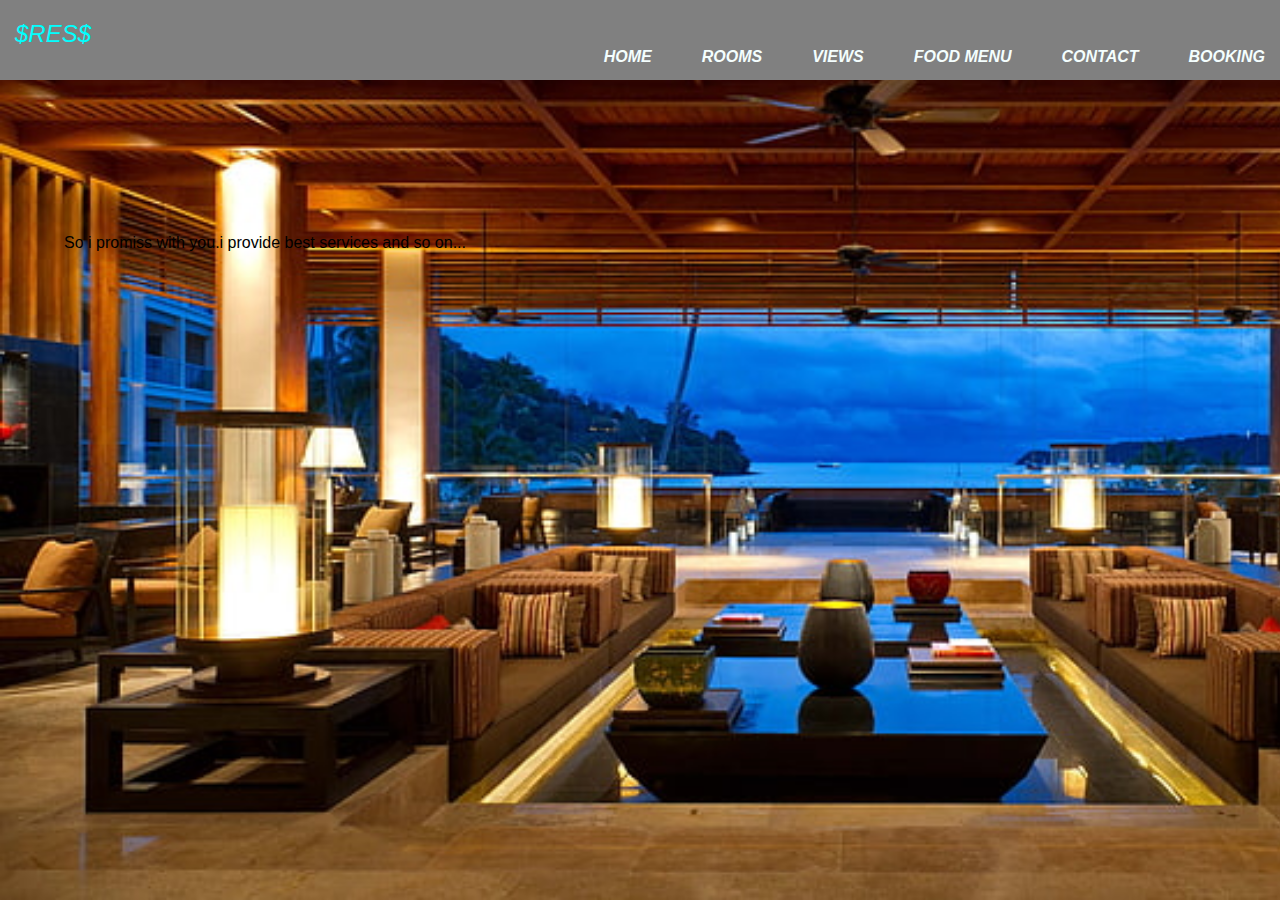
<file: index.html>
<!DOCTYPE html>
<html lang="en">
<head>
    <meta charset="UTF-8">
    <meta http-equiv="X-UA-Compatible" content="IE=edge">
    <meta name="viewport" content="width=device-width, initial-scale=1.0">
    <link rel="stylesheet" href="./rest.css">
    <title>RESTURENT</title>
    <style>
        body {
          background-image: url('Rmain.jpg');
          background-repeat: no-repeat;
          background-attachment: fixed;
          background-size: cover;
          opacity: ;
        }
        </style>
</head>
<body>
    <div class="div1">
        <p class="logo">$RES$</p> 
        <nav class="nav-bar">
            <ul class="ul">
                <li class="li1"><a href="index.html" >HOME</a></li>
                <li class="li1"><a href="rooms.html" >ROOMS</a></li>
                <li class="li1"><a href="views.html" >VIEWS</a></li>
                <li class="li1"><a href="menu.html" >FOOD MENU</a></li>
                <li class="li1"><a href="contact.html" >CONTACT</a></li>
                <li class="li1"><a href="booking.html" >BOOKING</a></li>
            </ul>
        </nav> 
    </div>
    <section class="container">
        <marquee width="100%"  height="100px" direction="left" class="text">Your Wel To My Resturent</marquee>
        <div class="body">
            <p class="para">So i promiss with you.i provide best services and so on...</p>
        </div>
    </section>
 
</body>
</html>
</file>
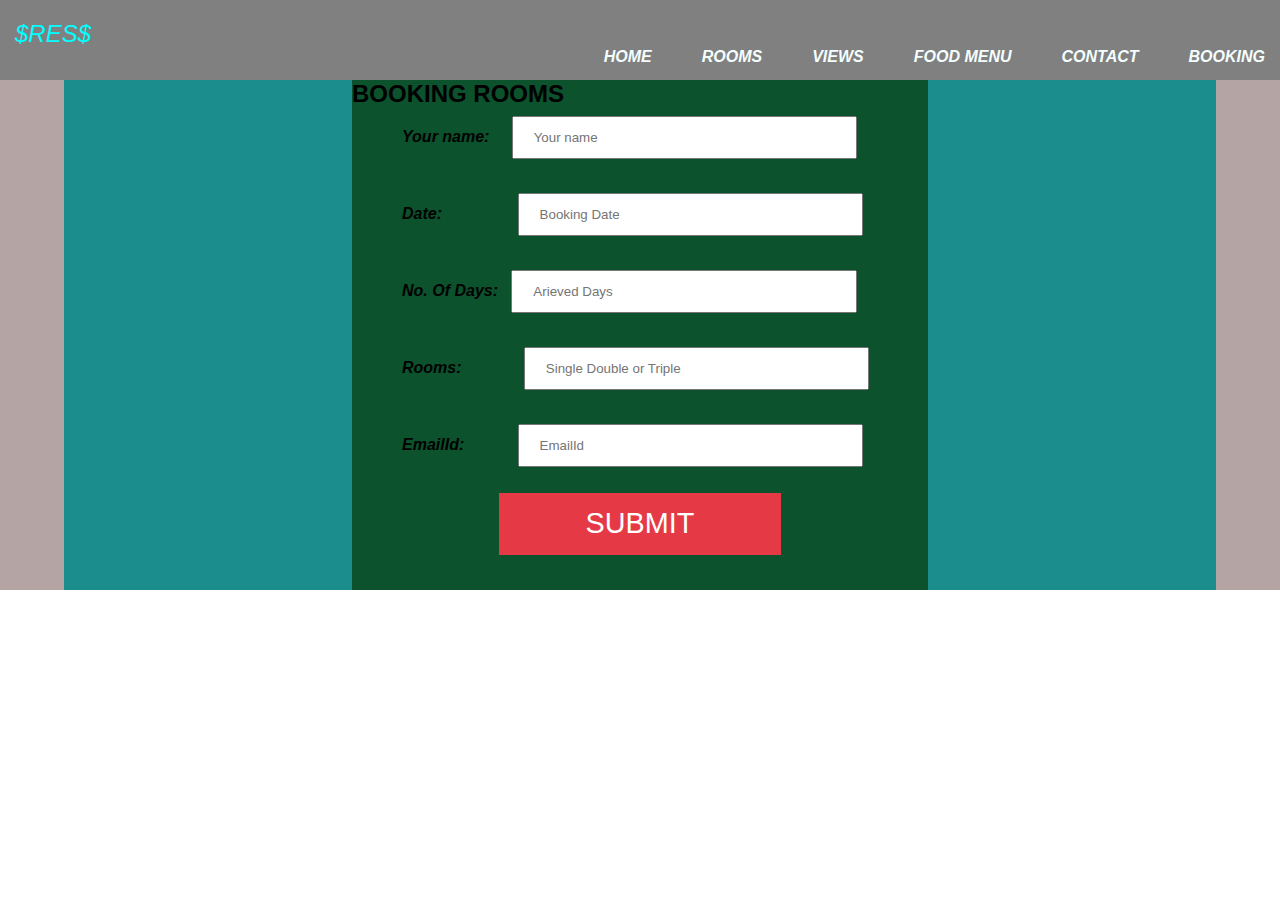
<file: booking.html>
<!DOCTYPE html>
<html lang="en">
<head>
    <meta charset="UTF-8">
    <meta http-equiv="X-UA-Compatible" content="IE=edge">
    <meta name="viewport" content="width=device-width, initial-scale=1.0">
    <link rel="stylesheet" href="./rest.css">
    <title>Document</title>
</head>
<body>
    <div class="div1">
        <p class="logo">$RES$</p> 
        <nav class="nav-bar">
            <ul class="ul">
                <li class="li1"><a href="index.html">HOME</a></li>
                <li class="li1"><a href="rooms.html">ROOMS</a></li>
                <li class="li1"><a href="views.html">VIEWS</a></li>
                <li class="li1"><a href="menu.html">FOOD MENU</a></li>
                <li class="li1"><a href="contact.html">CONTACT</a></li>
                <li class="li1"><a href="booking.html">BOOKING</a></li>
            </ul>
        </nav> 
    </div>
    <div class="b">
        <section class="container" class="b">
            <div class="book">
                <div class="d1">
                    <div>
                    </div>
                </div>
                <div class="d2">
                    <h2 class="me">BOOKING ROOMS</h2>
                    <form>
                        <label class="form-label" for="fname">Your name:</label>&nbsp;&nbsp;&nbsp;&nbsp;
                        <input class="inp" type="text" id ="fname" name="fname" placeholder="Your name" required><br><br>
                        <label class="form-label" for="Boking">Date:</label>&nbsp;&nbsp;&nbsp;&nbsp;&nbsp;&nbsp;&nbsp;&nbsp;&nbsp;&nbsp;&nbsp;&nbsp;&nbsp;&nbsp;&nbsp;&nbsp;
                        <input  class="inp" type="text" id ="Mid Name" name="MidNmame" placeholder="Booking Date" required><br><br>
                        <label class="form-label" for="lname">No. Of Days:</label>&nbsp;&nbsp;
                        <input  class="inp" type="text" id ="lname" name="lname" placeholder="Arieved Days" required ><br><br>
                        <label class="form-label" for="mb">Rooms:</label>&nbsp;&nbsp;&nbsp;&nbsp;&nbsp;&nbsp;&nbsp;&nbsp;&nbsp;&nbsp;&nbsp;&nbsp;&nbsp;
                        <input  class="inp" type="text" id="mb" name="mb" placeholder="Single Double or Triple" required><br><br>
                        <label class="form-label" for="email">EmailId:</label>&nbsp;&nbsp;&nbsp;&nbsp;&nbsp;&nbsp;&nbsp;&nbsp;&nbsp;&nbsp;&nbsp;
                        <input  class="inp" type="email" id ="email" name="email" placeholder="EmailId" required><br><br>
                        <button type="submit" class="form-btn">Submit</button>
                        
                    </form>
                    
                </div>
                <div class="d1">
                </div>
            </div>
        </section>
    </div>
    
</body>
</html>
</file>
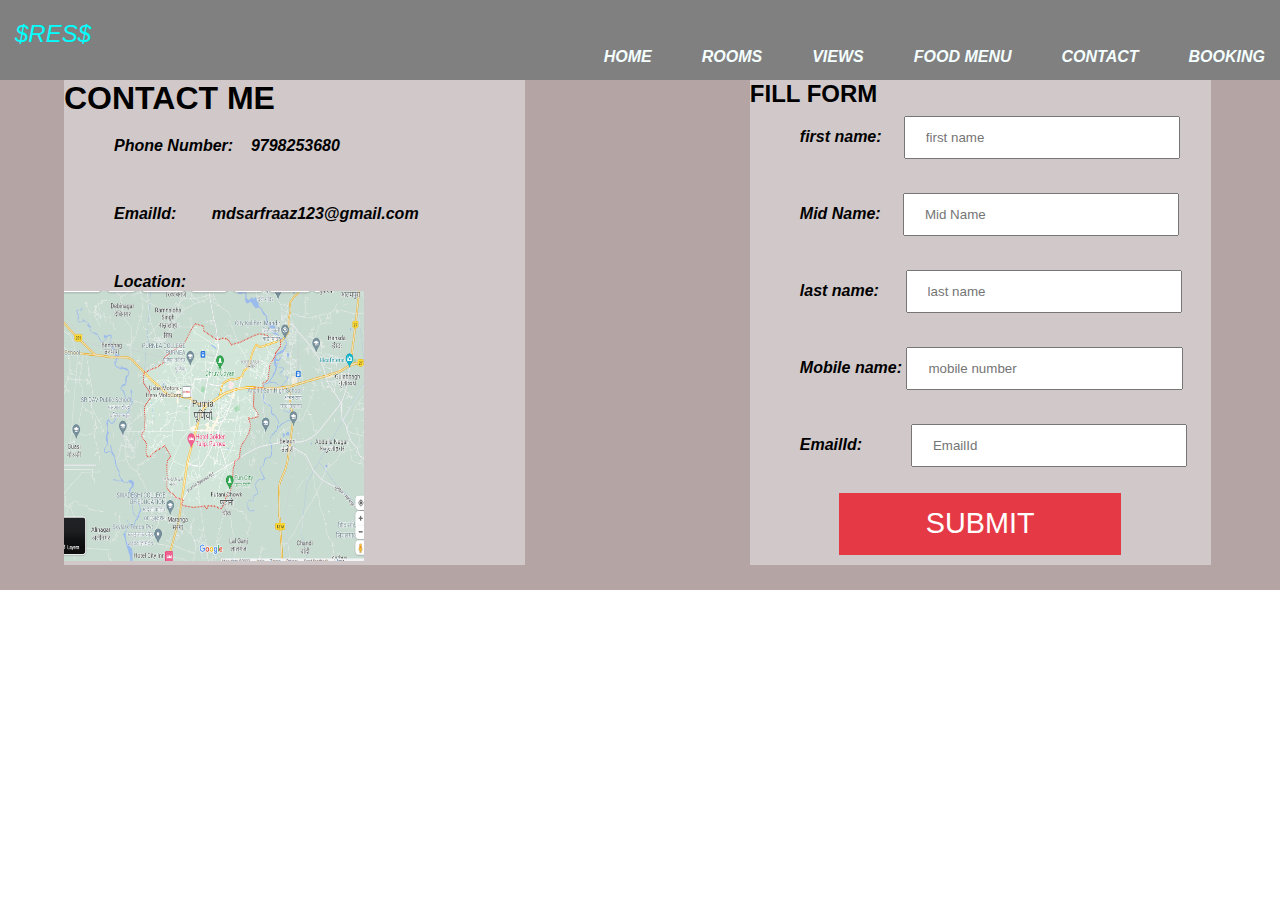
<file: contact.html>
<!DOCTYPE html>
<html lang="en">
<head>
    <meta charset="UTF-8">
    <meta http-equiv="X-UA-Compatible" content="IE=edge">
    <meta name="viewport" content="width=device-width, initial-scale=1.0">
    <link rel="stylesheet" href="./rest.css">

    <title>Document</title>
</head>
<body>
    <div class="div1">
        <p class="logo">$RES$</p> 
        <nav class="nav-bar">
            <ul class="ul">
                <li class="li1"><a href="index.html">HOME</a></li>
                <li class="li1"><a href="rooms.html">ROOMS</a></li>
                <li class="li1"><a href="views.html">VIEWS</a></li>
                <li class="li1"><a href="menu.html">FOOD MENU</a></li>
                <li class="li1"><a href="contact.html">CONTACT</a></li>
                <li class="li1"><a href="booking.html">BOOKING</a></li>
            </ul>
        </nav> 
    </div>
    <div class="b">
        <section class="container" class="b">
            <div class="con">
                <div class="location">
                    <h1 class="me">CONTACT ME</h1>
                    <div class="locc"><span class="form-label" >Phone Number:&nbsp;&nbsp;&nbsp;&nbsp;9798253680</span></div>
                    <div class="em"><span class="form-label">EmailId:&nbsp;&nbsp;&nbsp;&nbsp;&nbsp;&nbsp;&nbsp;&nbsp;mdsarfraaz123@gmail.com</span></div>
                    <div class="em">
                        <div class="form-label">Location:</div>
                        <img src="map.png" alt="Workplace" usemap="#workmap" width="300" height="270">
                    </div>
                        
                </div>
                <div class="contact">
                    <h2 class="me">FILL FORM</h2>
                    <form>
                        <label class="form-label" for="fname">first name:</label>&nbsp;&nbsp;&nbsp;&nbsp;
                        <input class="inp" type="text" id ="fname" name="fname" placeholder="first name" required><br><br>
                        <label class="form-label" for="Mid Name">Mid Name:</label>&nbsp;&nbsp;&nbsp;&nbsp;
                        <input  class="inp" type="text" id ="Mid Name" name="MidNmame" placeholder="Mid Name" required><br><br>
                        <label class="form-label" for="lname">last name:</label>&nbsp;&nbsp;&nbsp;&nbsp;&nbsp;
                        <input  class="inp" type="text" id ="lname" name="lname" placeholder="last name" required ><br><br>
                        <label class="form-label" for="mb">Mobile name:</label>
                        <input  class="inp" type="text" id="mb" name="mb" placeholder="mobile number" required><br><br>
                        <label class="form-label" for="email">EmailId:</label>&nbsp;&nbsp;&nbsp;&nbsp;&nbsp;&nbsp;&nbsp;&nbsp;&nbsp;&nbsp;
                        <input  class="inp" type="email" id ="email" name="email" placeholder="EmailId" required><br><br>
                        <button type="submit" class="form-btn">Submit</button>
                        
                    </form>
                    
                </div>
            

            </div>
         
        </section>
    </div>
    
</body>
</html>
</file>
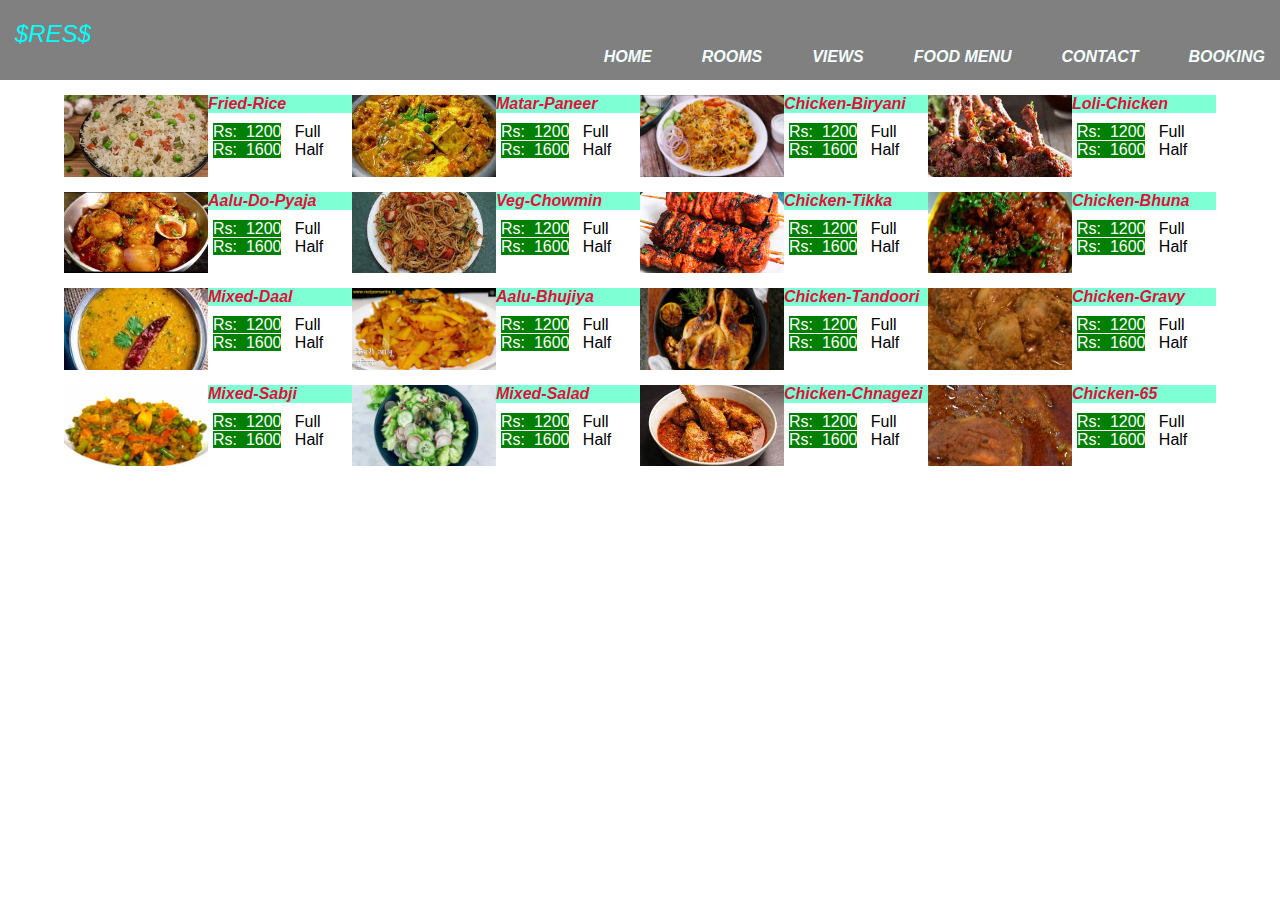
<file: menu.html>
<!DOCTYPE html>
<html lang="en">
<head>
    <meta charset="UTF-8">
    <meta http-equiv="X-UA-Compatible" content="IE=edge">
    <meta name="viewport" content="width=device-width, initial-scale=1.0">
    <link rel="stylesheet" href="./rest.css">
    <title>Document</title>
</head>
<body>
    <div class="div1">
        <p class="logo">$RES$</p> 
        <nav class="nav-bar">
            <ul class="ul">
                <li class="li1"><a href="home.html">HOME</a></li>
                <li class="li1"><a href="rooms.html">ROOMS</a></li>
                <li class="li1"><a href="views.html">VIEWS</a></li>
                <li class="li1"><a href="menu.html">FOOD MENU</a></li>
                <li class="li1"><a href="contact.html">CONTACT</a></li>
                <li class="li1"><a href="booking.html">BOOKING</a></li>
            </ul>
        </nav> 
    </div>
    <section class="container" >
        <div class="menu">
            <div class="veg">
                <div class="veg1">
                    <div class="v1">
                        <div class="vv1">
                            <img src="./images/fried.jpg" alt="" class="img">
                        </div>
                        <div class="vv1">
                            <h4 class="naming">Fried-Rice</h4>
                            <div class="prc">
                                <span class="price">Rs:&nbsp; 1200</span>
                                <span class="rate"> &nbsp; Full</span>
                            </div>
                            <div>
                                <span class="price">Rs:&nbsp; 1600</span>
                                <span class="rate"> &nbsp; Half</span>
                            </div>
                        </div>
                    </div>
                    <div class="v1" class="marr">
                        <div class="vv1">
                            <img src="./images/aalu.jpg" alt="" class="img">
                        </div>
                        <div class="vv1">
                            <h4 class="naming">Aalu-Do-Pyaja</h4>
                            <div class="prc">
                                <span class="price">Rs:&nbsp; 1200</span>
                                <span class="rate"> &nbsp; Full</span>
                            </div>
                            <div>
                                <span class="price">Rs:&nbsp; 1600</span>
                                <span class="rate"> &nbsp; Half</span>
                            </div>
                        </div>
                    </div>
                    <div class="v1">
                        <div class="vv1">
                            <img src="./images/dal.jfif" alt="" class="img">
                        </div>
                        <div class="vv1">
                            <h4 class="naming">Mixed-Daal</h4>
                            <div class="prc">
                                <span class="price">Rs:&nbsp; 1200</span>
                                <span class="rate"> &nbsp; Full</span>
                            </div>
                            <div>
                                <span class="price">Rs:&nbsp; 1600</span>
                                <span class="rate"> &nbsp; Half</span>
                            </div>
                        </div>
                    </div>
                    <div class="v1">
                        <div class="vv1">
                            <img src="./images/ms.jpg" alt="" class="img">
                        </div>
                        <div class="vv1">
                            <h4 class="naming">Mixed-Sabji</h4>
                            <div class="prc">
                                <span class="price">Rs:&nbsp; 1200</span>
                                <span class="rate"> &nbsp; Full</span>
                            </div>
                            <div>
                                <span class="price">Rs:&nbsp; 1600</span>
                                <span class="rate"> &nbsp; Half</span>
                            </div>
                        </div>

                    </div>
                </div>
                <div class="veg1">
                    <div class="v1">
                        <div class="vv1">
                            <img src="./images/m1.jfif" alt="" class="img">
                        </div>
                        <div class="vv1">
                            <h4 class="naming">Matar-Paneer</h4>
                            <div class="prc">
                                <span class="price">Rs:&nbsp; 1200</span>
                                <span class="rate"> &nbsp; Full</span>
                            </div>
                            <div>
                                <span class="price">Rs:&nbsp; 1600</span>
                                <span class="rate"> &nbsp; Half</span>
                            </div>
                        </div>
                    </div>
                    <div class="v1">
                        <div class="vv1">
                            <img src="./images/m8.jfif" alt="" class="img">
                        </div>
                        <div class="vv1">
                            <h4 class="naming">Veg-Chowmin</h4>
                            <div class="prc">
                                <span class="price">Rs:&nbsp; 1200</span>
                                <span class="rate"> &nbsp; Full</span>
                            </div>
                            <div>
                                <span class="price">Rs:&nbsp; 1600</span>
                                <span class="rate"> &nbsp; Half</span>
                            </div>
                        </div>
                    </div>
                    <div class="v1">
                        <div class="vv1">
                            <img src="./images/bhu.jpg" alt="" class="img">
                        </div>
                        <div class="vv1">
                            <h4 class="naming">Aalu-Bhujiya</h4>
                            <div class="prc">
                                <span class="price">Rs:&nbsp; 1200</span>
                                <span class="rate"> &nbsp; Full</span>
                            </div>
                            <div>
                                <span class="price">Rs:&nbsp; 1600</span>
                                <span class="rate"> &nbsp; Half</span>
                            </div>
                        </div>
                    </div>
                    <div class="v1">
                        <div class="vv1">
                            <img src="./images/sal.jpg" alt="" class="img">
                        </div>
                        <div class="vv1"> 
                             <h4 class="naming">Mixed-Salad</h4>
                             <div class="prc">
                                <span class="price">Rs:&nbsp; 1200</span>
                                <span class="rate"> &nbsp; Full</span>
                            </div>
                            <div>
                                <span class="price">Rs:&nbsp; 1600</span>
                                <span class="rate"> &nbsp; Half</span>
                            </div>
                        </div>
                    </div>
                </div>
            </div>
            <div class="veg">
                <div class="veg1">
                    <div class="v1">
                        <div class="vv1">
                            <img src="./images/bb.jpg" alt="" class="img">
                        </div>
                        <div class="vv1">
                            <h4 class="naming">Chicken-Biryani</h4>
                            <div class="prc">
                                <span class="price">Rs:&nbsp; 1200</span>
                                <span class="rate"> &nbsp; Full</span>
                            </div>
                            <div>
                                <span class="price">Rs:&nbsp; 1600</span>
                                <span class="rate"> &nbsp; Half</span>
                            </div>
                        </div>

                    </div>
                    <div class="v1">
                        <div class="vv1">
                            <img src="./images/tc.jfif" alt="" class="img">
                        </div>
                        <div class="vv1">
                            <h4 class="naming">Chicken-Tikka</h4>
                            <div class="prc">
                                <span class="price">Rs:&nbsp; 1200</span>
                                <span class="rate"> &nbsp; Full</span>
                            </div>
                            <div>
                                <span class="price">Rs:&nbsp; 1600</span>
                                <span class="rate"> &nbsp; Half</span>
                            </div>
                        </div>

                    </div>
                    <div class="v1">
                        <div class="vv1">
                            <img src="./images/rc2.jpeg" alt="" class="img">
                        </div>
                        <div class="vv1">
                            <h4 class="naming">Chicken-Tandoori</h4>
                            <div class="prc">
                                <span class="price">Rs:&nbsp; 1200</span>
                                <span class="rate"> &nbsp; Full</span>
                            </div>
                            <div>
                                <span class="price">Rs:&nbsp; 1600</span>
                                <span class="rate"> &nbsp; Half</span>
                            </div>
                        </div>

                    </div>
                    <div class="v1">
                        <div class="vv1">
                            <img src="./images/gc1.jfif" alt="" class="img">
                        </div>
                        <div class="vv1">
                            <h4 class="naming">Chicken-Chnagezi</h4>
                            <div class="prc">
                                <span class="price">Rs:&nbsp; 1200</span>
                                <span class="rate"> &nbsp; Full</span>
                            </div>
                            <div>
                                <span class="price">Rs:&nbsp; 1600</span>
                                <span class="rate"> &nbsp; Half</span>
                            </div>
                        </div>
                    </div>
                </div>
                <div class="veg1">
                    <div class="v1">
                        <div class="vv1">
                            <img src="./images/ll.jfif" alt="" class="img">
                        </div>
                        <div class="vv1">
                            <h4 class="naming">Loli-Chicken</h4>
                            <div class="prc">
                                <span class="price">Rs:&nbsp; 1200</span>
                                <span class="rate"> &nbsp; Full</span>
                            </div>
                            <div>
                                <span class="price">Rs:&nbsp; 1600</span>
                                <span class="rate"> &nbsp; Half</span>
                            </div>
                        </div>
                    </div>
                    <div class="v1">
                        <div class="vv1">
                            <img src="./images/cc4.jpeg" alt="" class="img">
                        </div>
                        <div class="vv1">
                            <h4 class="naming">Chicken-Bhuna</h4>
                            <div class="prc">
                                <span class="price">Rs:&nbsp; 1200</span>
                                <span class="rate"> &nbsp; Full</span>
                            </div>
                            <div>
                                <span class="price">Rs:&nbsp; 1600</span>
                                <span class="rate"> &nbsp; Half</span>
                            </div>
                        </div>

                    </div>
                    <div class="v1">
                        <div class="vv1">
                            <img src="./images/cc1.jpg" alt="" class="img">
                        </div>
                        <div class="vv1">
                            <h4 class="naming">Chicken-Gravy</h4>
                            <div class="prc">
                                <span class="price">Rs:&nbsp; 1200</span>
                                <span class="rate"> &nbsp; Full</span>
                            </div>
                            <div>
                                <span class="price">Rs:&nbsp; 1600</span>
                                <span class="rate"> &nbsp; Half</span>
                            </div>
                        </div>

                    </div>
                    <div class="v1" class="marr">
                        <div class="vv1" class="marr" >
                          
                            <img src="./images/cc5.jpg" alt="" class="img">
                        </div>
                        <div class="vv1">
                            <h4 class="naming">Chicken-65</h4>
                            <div class="prc">
                                <span class="price">Rs:&nbsp; 1200</span>
                                <span class="rate"> &nbsp; Full</span>
                            </div>
                            <div>
                                <span class="price">Rs:&nbsp; 1600</span>
                                <span class="rate"> &nbsp; Half</span>
                            </div>
                        </div>

                    </div>
                </div>
            </div>

        </div>

    </section>
    
</body>
</html>
</file>
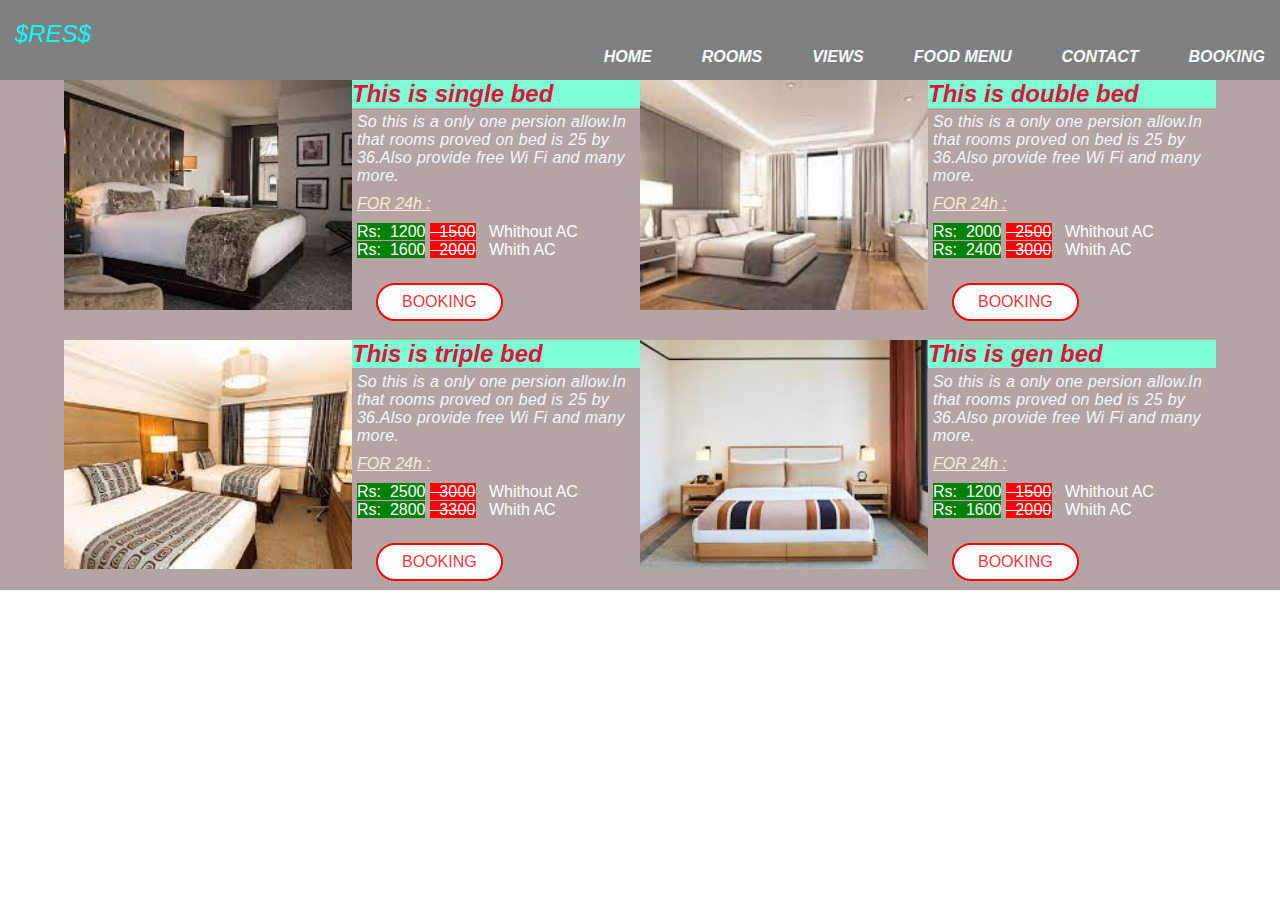
<file: rooms.html>
<!DOCTYPE html>
<html lang="en">
<head>
    <meta charset="UTF-8">
    <meta http-equiv="X-UA-Compatible" content="IE=edge">
    <meta name="viewport" content="width=device-width, initial-scale=1.0">
    <link rel="stylesheet" href="./rest.css">
    <title>Document</title>
</head>
<body>
    <div class="div1">
        <p class="logo">$RES$</p> 
        <nav class="nav-bar">
            <ul class="ul">
                <li class="li1"><a href="index.html" >HOME</a></li>
                <li class="li1"><a href="rooms.html" >ROOMS</a></li>
                <li class="li1"><a href="views.html" >VIEWS</a></li>
                <li class="li1"><a href="menu.html" >FOOD MENU</a></li>
                <li class="li1"><a href="contact.html" >CONTACT</a></li>
                <li class="li1"><a href="booking.html" >BOOKING</a></li>
            </ul>
        </nav> 
    </div>
    <div class="b"> 
        <section class="container" class="b">
            <div class="b-box1">
                <div class="box1">
                    <img src="./bed1.jfif" alt="" class="img">
                </div>
                <div class="box1">
                    <h2 class="h1">This is single bed</h2>
                    <p class="p1">So this is a only one persion allow.In  that rooms
                        proved on bed is 25 by 36.Also provide free Wi Fi and many more.
                    </p>
                    <p class="dur">FOR 24h :</p>
                    <div class="prc">
                        <span class="price">Rs:&nbsp; 1200</span>
                        <span class="price1">&nbsp; 1500</span>
                        <span class="ac"> &nbsp; Whithout AC</span>
                    </div>
                    <div>
                        <span class="price">Rs:&nbsp; 1600</span>
                        <span class="price1">&nbsp; 2000</span>
                        <span class="ac"> &nbsp; Whith AC</span>
                    </div>
                    <div class="btn">
                        <a href="./booking.html" class="btn btn-secondary">Booking</a>
                    </div>  
                </div>
                <div class="box1">
                    <img src="./bed2.jfif" alt="" class="img">
                </div>
                <div class="box1">
                    <h2 class="h1">This is double bed</h2>
                    <p class="p1">So this is a only one persion allow.In  that rooms
                        proved on bed is 25 by 36.Also provide free Wi Fi and many more.
                    </p>
                    <p class="dur">FOR 24h :</p>
                    <div class="prc">
                        <span class="price">Rs:&nbsp; 2000</span>
                        <span class="price1">&nbsp; 2500</span>
                        <span class="ac"> &nbsp; Whithout AC</span>
                    </div>
                    <div>
                        <span class="price">Rs:&nbsp; 2400</span>
                        <span class="price1">&nbsp; 3000</span>
                        <span class="ac"> &nbsp; Whith AC</span>
                    </div>
                    <div class="btn">
                        <a href="./booking.html" class="btn btn-secondary">Booking</a>
                    </div>  
                </div>
            </div>
            <div class="b-box2">
                <div class="box2">
                    <img src="./bed3.jfif" alt="" class="img">
                </div>
                <div class="box2">
                    <h2 class="h1">This is triple bed</h2>
                    <p class="p1">So this is a only one persion allow.In  that rooms
                        proved on bed is 25 by 36.Also provide free Wi Fi and many more.
                    </p>
                    <p class="dur">FOR 24h :</p>
                    <div class="prc">
                        <span class="price">Rs:&nbsp; 2500</span>
                        <span class="price1">&nbsp; 3000</span>
                        <span class="ac"> &nbsp; Whithout AC</span>
                    </div>
                    <div>
                        <span class="price">Rs:&nbsp; 2800</span>
                        <span class="price1">&nbsp; 3300</span>
                        <span class="ac"> &nbsp; Whith AC</span>
                    </div>
                    <div class="btn">
                        <a href="./booking.html" class="btn btn-secondary">Booking</a>
                    </div>  
                </div>
                <div class="box2">
                    <img src="./bed4.jfif" alt="" class="img">
                </div>
                <div class="box2">
                    <h2 class="h1">This is gen bed</h2>
                    <p class="p1">So this is a only one persion allow.In  that rooms
                        proved on bed is 25 by 36.Also provide free Wi Fi and many more.
                    </p>
                    <p class="dur">FOR 24h :</p>
                    <div class="prc">
                        <span class="price">Rs:&nbsp; 1200</span>
                        <span class="price1">&nbsp; 1500</span>
                        <span class="ac"> &nbsp; Whithout AC</span>
                    </div>
                    <div>
                        <span class="price">Rs:&nbsp; 1600</span>
                        <span class="price1">&nbsp; 2000</span>
                        <span class="ac"> &nbsp; Whith AC</span>
                    </div>
                    <div class="btn">
                        <a href="./booking.html" class="btn btn-secondary">Booking</a>
                    </div>  
                </div>
            </div>
        </section>
    </div>
</body>
</html>
</file>
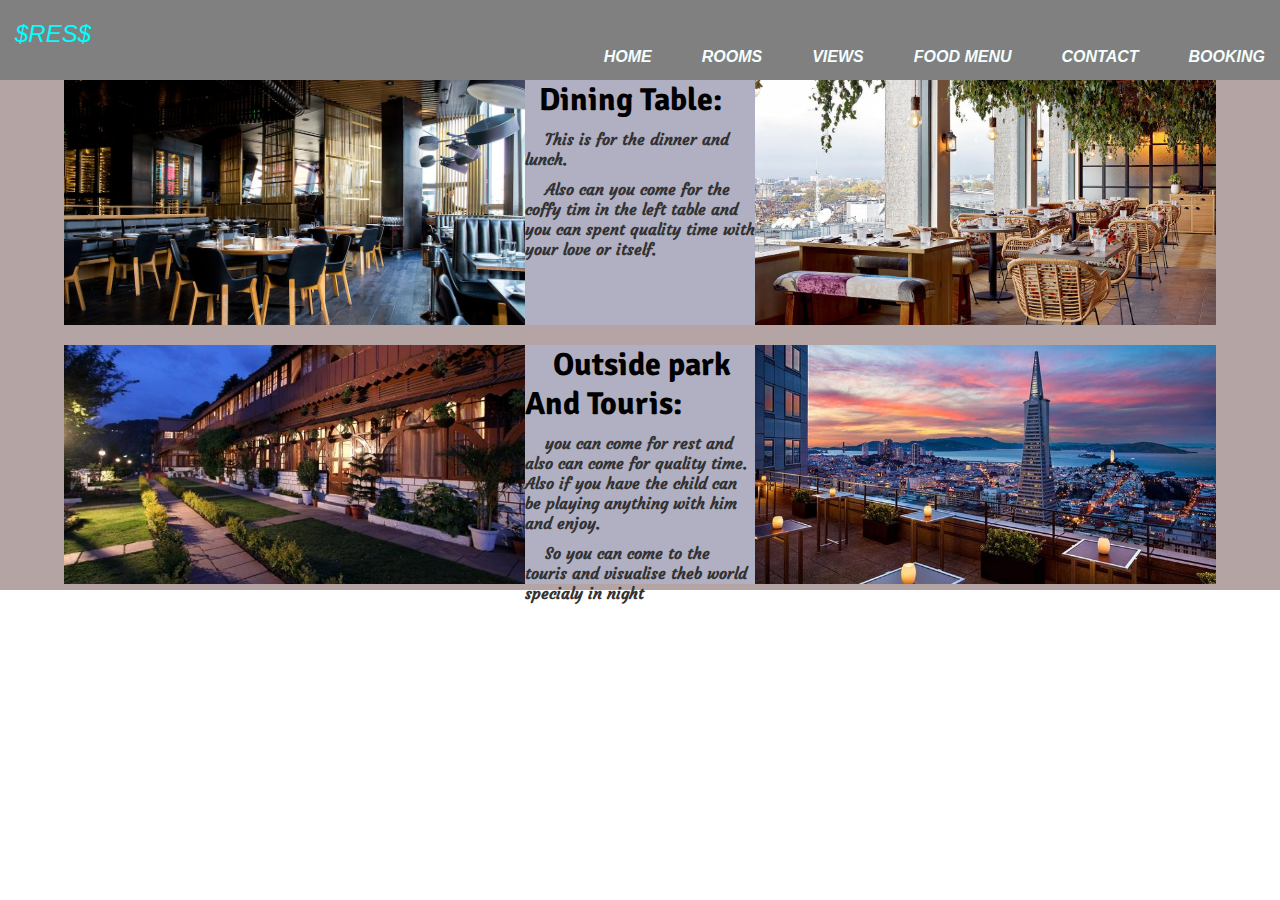
<file: views.html>
<!DOCTYPE html>
<html lang="en">
<head>
    <meta charset="UTF-8">
    <meta http-equiv="X-UA-Compatible" content="IE=edge">
    <meta name="viewport" content="width=device-width, initial-scale=1.0">
    <link rel="stylesheet" href="./rest.css">
    <title>Document</title>
</head>
<body>
    <div class="div1">
        <p class="logo">$RES$</p> 
        <nav class="nav-bar">
            <ul class="ul">
                <li class="li1"><a href="index.html">HOME</a></li>
                <li class="li1"><a href="rooms.html">ROOMS</a></li>
                <li class="li1"><a href="views.html">VIEWS</a></li>
                <li class="li1"><a href="menu.html">FOOD MENU</a></li>
                <li class="li1"><a href="contact.html">CONTACT</a></li>
                <li class="li1"><a href="booking.html">BOOKING</a></li>
            </ul>
        </nav> 
    </div>
    <div class="b">
        <section class="container" class="b">
            <div class="bb1">
                <div class="bb11">
                    <img src="./di1.jfif" alt="" class="img">
                </div>
                <div class="bb12">
                    <h1 class="hh">&nbsp; Dining Table:</h1>
                    <p class="pp"> &nbsp; &nbsp; This is for the dinner and lunch.</p>
                    <p class="pp"> &nbsp; &nbsp; Also can you come for the coffy tim in the left table and you can 
                        spent quality time with your love or itself.
                    </p>

                </div>
                <div class="bb13">
                    <img src="./v4.jpg" alt="" class="img">
                </div>    
            </div>
            <div class="bb2">
                <div class="bb11">
                    <img src="./v2.jpg" alt="" class="img">
                </div>
                <div class="bb12">
                    <h1 class="hh"> &nbsp; &nbsp; Outside park And Touris:</h1>
                    <p class="pp"> &nbsp; &nbsp; you can come for rest and also can come for quality time.
                        Also if you have the child can be playing anything with him and enjoy. 
                    </p>
                    <p class="pp">  &nbsp; &nbsp; So you can come to the touris and visualise theb world specialy in night</p>
                   
                </div>
                <div class="bb13">
                    <img src="./v1.jpg" alt="" class="img">

                </div>
            </div>
        </section>
    </div>
</body>
</html>
</file>
<file: rest.css>
@import url('https://fonts.googleapis.com/css2?family=Signika:wght@400;500;600&display=swap');
  @import url('https://fonts.googleapis.com/css2?family=Courgette&display=swap');
*{
    padding: 0;
    margin: 0;
}
li, ul, a{
    list-style: none;
    text-decoration: none;
    color: rgb(244, 254, 254);
    /* font-size: large; */
    font-weight: 550;
    cursor: pointer;
    
}
a:hover{
    color: rgb(170, 216, 169);
}
body{
    font-family: Arial, Helvetica, sans-serif;
}
/* utility class */
.container{
    /* border: 2px solid red; */
    width: 90%;
    height: 510px;
    margin-left: 5%;
}
.div1{
    /* border: 3px solid red; */
    height: 80px;
    width: 100%;
    background: gray;
}
.ul{
    display: flex;
    justify-content: right;
    padding-right: 15px;

}
.li1{
    padding-left: 50px;
    font-weight: 500;
    font-family: Verdana, Geneva, Tahoma, sans-serif;
    font-style: oblique;


}
.logo{
    padding-top: 20px;
    padding-left: 15px;
    font-weight: 500;
    font-family: Arial, Helvetica, sans-serif;
    font-style: italic;
    color: aqua;
    font-size: x-large;
}
.text{
    color: rgb(159, 204, 159);
    font-weight: 550;
    font-family: Verdana, Geneva, Tahoma, sans-serif;
    font-style: italic;
    font-size: larger;
    word-spacing: 4px;
    padding-top:50px ;
    text-align: center;
}
/* rooms styling */
.b{
   background: rgb(181, 164, 164);
}
.b-box1{
    /* border: 2px solid green; */
    width: 100%;
    height: 45%;
    display: flex;
    flex-direction: row;
    /* margin-top: 10px; */
}
.box1{
    /* border: 2px solid blue; */
    width: 100%;
    height: 100%;
}
.b-box2{
    /* border: 2px solid green; */
    width: 100%;
    height: 45%;
    display: flex;
    flex-direction: row;
    margin-top: 30px;
}
.box2{
    /* border: 2px solid blue; */
    width: 100%;
    height: 100%;
  }
.img{
    width: 100%;
    height: 100%;
    object-fit: cover;
    object-position: center;
}
.h1{
    color: crimson;
    background-color: aquamarine;
    font-weight: 550;
    /* font-family: Arial, Helvetica, sans-serif; */
    font-style: oblique;
    
}
.p1{
    color: aliceblue;
    margin-top: 5px;
    margin-left: 5px;
    font-weight: 500;
    letter-spacing: .2px;
    word-spacing: .5px;
    font-family: sans-serif;
    font-style: italic;
}
.dur{
    margin-top: 10px;
    font-style: italic;
    text-decoration: underline;
    color: antiquewhite;
    margin-left: 5px;
 

}
.prc{
    margin-top: 10px;
}
.price{
    color: white;
    background-color: green;
    margin-left: 5px;
    

}
.price1{
    letter-spacing: .2px;
    text-decoration: line-through;
    color: white;
    background-color: red;
    
}
.ac{
    color: white;
}

.btn{
    display: inline-block;
    padding: 0.5em 1.5em;
    font-weight: 500;
    text-transform: uppercase;
    margin: 0.5em 0;
}
.btn-primary{
    background-color: #fff;
    border-radius: 10em;
}
.btn-primary:hover{
    background: #ddd;
}
.btn-secondary{
    border: 2px solid red;
    border-radius: 1.5rem;
    color: #e63946;
    background: #fff;
}
.btn-secondary:hover{
    background: #fcf2f3;
}
 /* views */
.bb1{
    /* margin-top: 10px; */
    /* border: 2px solid yellow; */
    height: 48%;
    display: flex;
    flex-direction: row;

}
.bb11{
    /* border: 2px solid green; */
    width: 40%;
    height: 100%;
    border-radius: 10px;
    box-sizing: border-box;
    box-shadow: rgb(115, 118, 112);

}
.bb12{
    /* border: 2px solid green; */
    width: 20%;
    height: 100%;
    background-color: rgb(176, 176, 194);

}
.bb13{
    /* border: 2px solid green; */
    width: 40%;
    height: 100%;
    border-radius: 10px;
    box-sizing: border-box;

}
.bb2{
    margin-top: 20px;
    /* border: 2px solid yellow; */
    height: 47%;
    display: flex;
    flex-direction: row;

}
.hh{
    font-family:'Signika', sans-serif;;
}
.pp{
    padding-top: 10px;
    font-family: 'Courgette', cursive;
    font-weight: 600;
    color: rgb(51, 50, 50);
}
/* view */
.menu{
    /* border: 2px solid yellow; */
    /* height: 80%; */
    height: 100%;
    display: flex;
    flex-direction: row;
}
.veg{
    /* border: 2px solid green; */
    width: 50%;
    /* height: 100%; */
    height: 80%;
}
.non-veg{
    /* border: 2px solid green; */
    width: 50%;
    /* height: 100%; */
     height: 80%;
}
.veg{
    /* border: 2px solid black; */
    /* height: 100%; */
    height: 80%;
    width: 50%;
    display: flex;
    flex-direction: row;
}
.veg1{
    /* border: 2px solid blueviolet; */
    width: 50%;
    /* height:  100%; */
    height:  80%;
    display: flex;
    flex-direction: column;
}
/* .veg2{
    border: 2px solid blueviolet;
    width: 50%;
    height:  100%;
    display: flex;
    flex-direction: column;
} */
.v1{
    /* border: 2px solid blueviolet; */
    width: 100%;
    height:  25%;
    display: flex;
    flex-direction: row;
    margin-top: 15px;

}
.vv1{
    /* border: 2px solid blueviolet; */
    width: 50%;
    height:  100%;
    /* margin-top: 5px; */
    
}
.marr{
    padding-top: 10px;
}
.naming{
    color: crimson;
    background-color: aquamarine;
    font-weight: 550;
    /* font-family: Arial, Helvetica, sans-serif; */
    font-style: oblique;
    
}
/* contact */
.con{
    height: 100%;
    width: 100%;
    display: flex;
    flex-direction: row;
}
.location{
    background-color: #d1c9c9 ;
    /* border: 2px solid rebeccapurple ; */
    width: 40%;
    height: 95%;
}
.contact{
    background-color: #d1c9c9;
    box-shadow: rgb(43, 41, 41);
    /* border: 2px solid rgb(52, 172, 39) ; */
    width: 40%;
    height: 95%;
    margin-left: 225px;
}
.form-label{
    padding-left: 50px;
    font-weight: 600;
    font-family: Verdana, Geneva, Tahoma, sans-serif;
    font-style: italic;
}
.sub{
    margin: 20px;
    box-sizing: border-box;
    align-self: center;

    
}

input[type=text]{

    width: 60%;
    padding: 12px 20px;
    margin: 8px 0;
    box-sizing: border-box;
   
  }
input[type=email]{
    width: 60%;
    padding: 12px 20px;
    margin: 8px 0;
    box-sizing: border-box;
  }
  .form-btn{
    display: block;
    margin: 0 auto ;
    padding: 0.5em 3em;
    font-size: 1.8rem;
    text-transform: uppercase;
    background: #e63946;
    color: #fff;
    outline: none;
    border: none;
    cursor: pointer;
}
.locc{
    margin-top: 20px;
}
.em{
    margin-top: 50px;
}
/* booking */
.book{
    /* border: 2px solid greenyellow; */
    height: 100%;
    display: flex;
    flex-direction: row; 
    justify-content: center;

}
.d1{
    /* border: 2px solid green; */
    height: 100%;
    width: 25%;
    background-color: rgb(27, 141, 141);
}
.d2{
    /* border: 2px solid black; */
    height: 100%;
    width: 50%;
    background-color: rgb(11, 82, 45);
}
</file>
